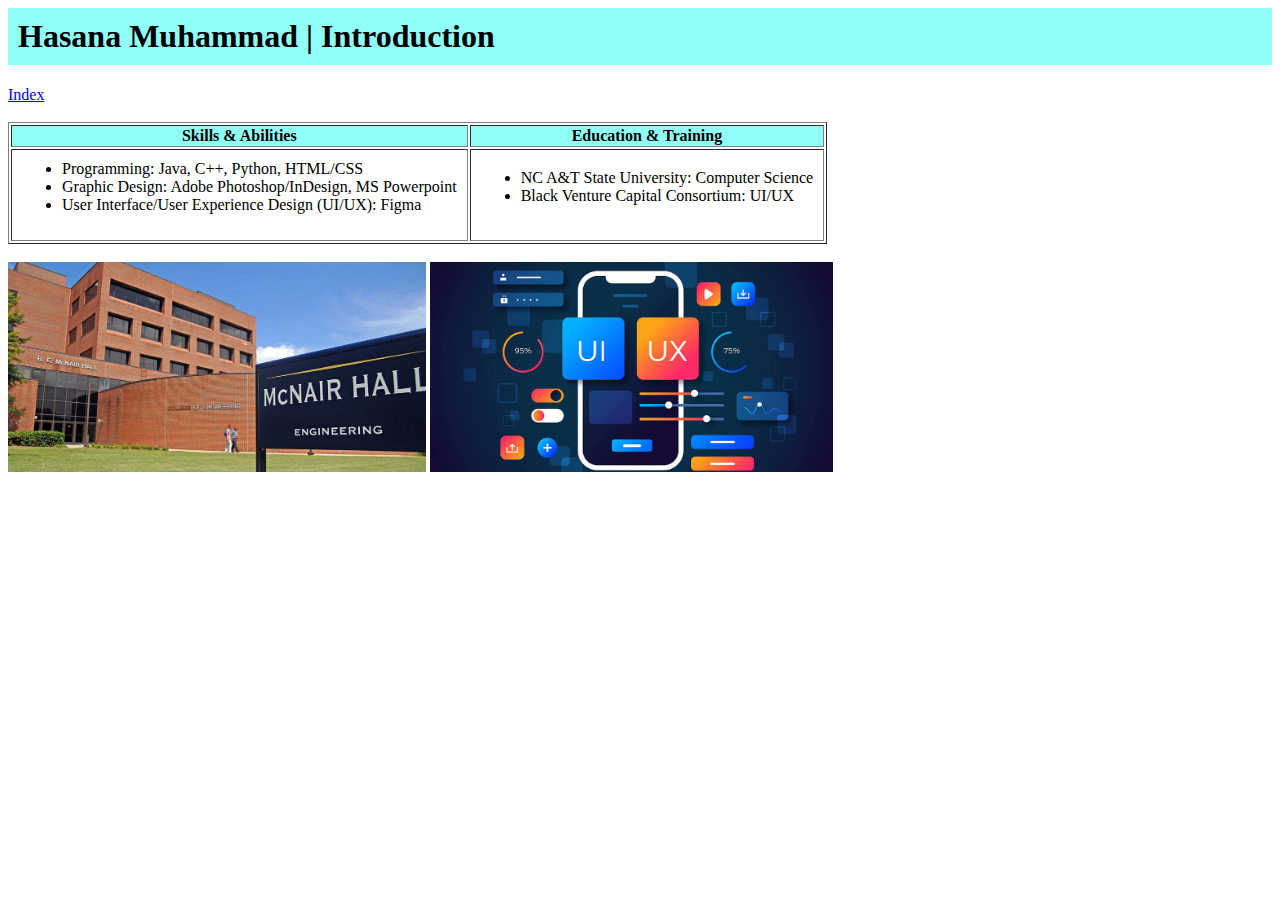
<file: introduction.html>
<html>
<head>
    <title>Introduction | Assignment 1</title>
</head>

<body>
    <h1 style="background-color: #90FFF6;padding: 10px;">Hasana Muhammad | Introduction</h1>
    <a href="index.html">Index</a> <br/> <br/>

    <table border="1">
        <tr bgcolor="#90FFF6">
            <th>Skills & Abilities</th>
            <th>Education & Training</th>
        </tr>
        <tr>
            <td style="padding: 10px;">
                <ul>
                    <li>Programming: Java, C++, Python, HTML/CSS</li>
                    <li>Graphic Design: Adobe Photoshop/InDesign, MS Powerpoint</li>
                    <li>User Interface/User Experience Design (UI/UX): Figma</li>
                </ul> 
            </td>
            <td style="padding: 10px;">
                <ul>
                    <li>NC A&T State University: Computer Science</li>
                    <li>Black Venture Capital Consortium: UI/UX</li>
                </ul> 
            </td>
        </tr>
    </table>

    <br/>

    <div style="display: inline-block">
        <img src="img/McNair_Hall_North_Carolina_Agricultural_and_Technical_State_University_September_2_2009.jpeg" height="210px" alt="NCAT Engineering">
    </div>
    <img src="img/ui-ux-01.jpeg" height="210px" alt="UIUX Picture">

</body>

</html>
</file>
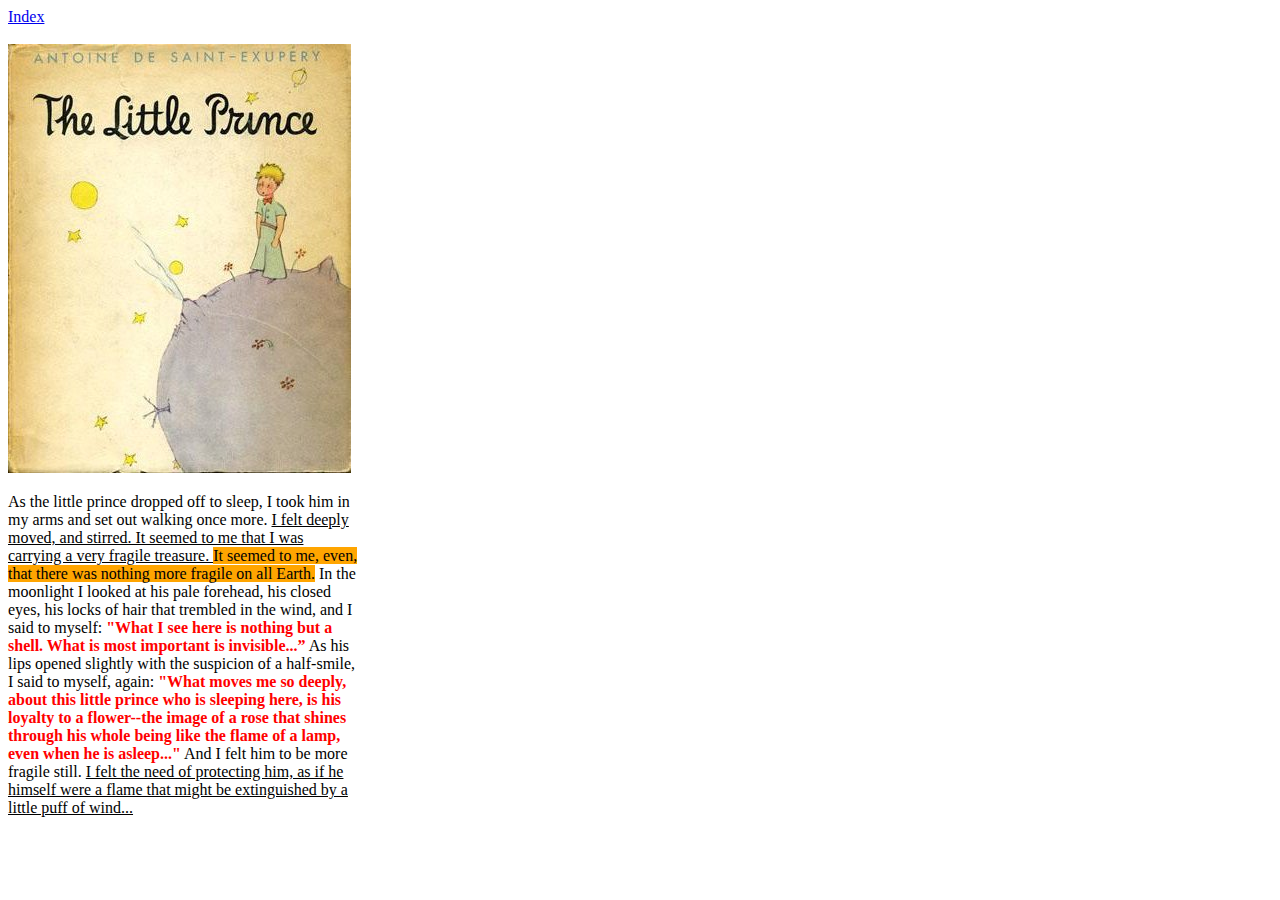
<file: little_prince/little_prince.html>
<!DOCTYPE html>
<html lang="en">
<head>
    <meta charset="UTF-8">
    <title>Title</title>
    <link rel="stylesheet" type="text/css" href="princestyle.css"/>
</head>
<body>
    <a href="../index.html">Index</a> <br/> <br/>
    <div>
        <img src="image/littile_prince.jpg">
        <p>
            As the little prince dropped off to sleep, I took him in my arms and set out walking once more.
            <span class="under">I felt deeply moved, and stirred. It seemed to me that I was carrying a very fragile treasure. </span>
            <span class="orange">It seemed to me, even, that there was nothing more fragile on all Earth.</span>
            In the moonlight I looked at his pale forehead,
            his closed eyes, his locks of hair that trembled in the wind, and I said to myself:
            <span class="redbold">"What I see here is nothing but a shell. What is most important is invisible...”</span>
            As his lips opened slightly with the suspicion of a half-smile, 
            I said to myself, again: <span class="redbold">"What moves me so deeply, about this little prince who is sleeping
            here, is his loyalty to a flower--the image of a rose that shines through his whole being like
            the flame of a lamp, even when he is asleep..."</span>
            And I felt him to be more fragile still. <span class="under"> I felt the need of protecting him, as if he 
            himself were a flame that might be extinguished by a little puff of wind...</span>
        </p>
    </div>
</body>
</html>
</file>
<file: little_prince/princestyle.css>
div {
    width: 350px;
}

.under {
    text-decoration: underline;
}

.orange {
    background: orange;
}

.redbold {
    color: red;
    font-weight: bold;
}
</file>
